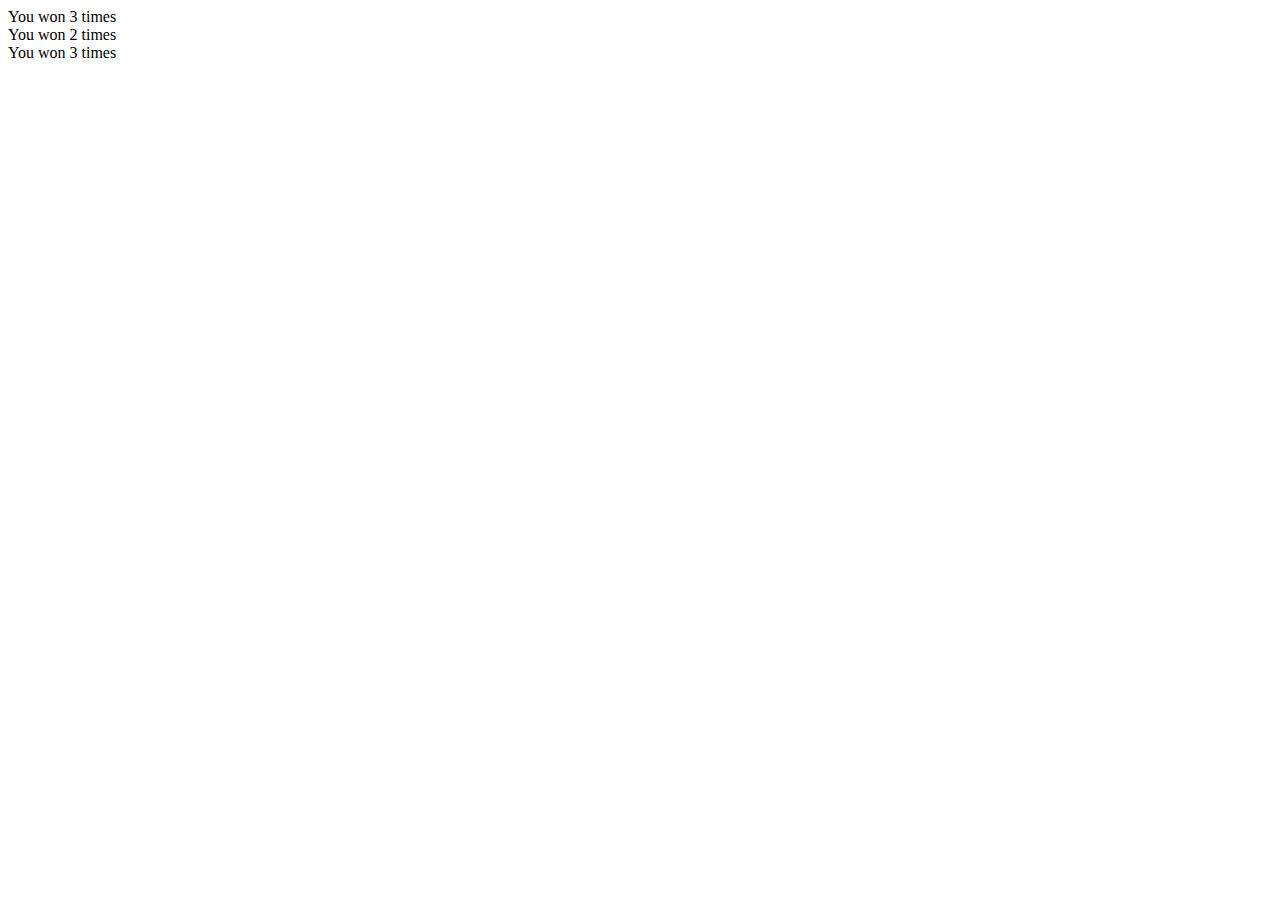
<file: Esercizio Zoom/index.html>
<!DOCTYPE html>
<html lang="en">
  <head>
    <meta charset="UTF-8" />
    <meta http-equiv="X-UA-Compatible" content="IE=edge" />
    <meta name="viewport" content="width=device-width, initial-scale=1.0" />
    <title>Esercizio Zoom</title>
  </head>
  <body>
    <div id="win"></div>
    <div id="lose"></div>
    <div id="draw"></div>
    <script src="./js/main.js"></script>
  </body>
</html>
</file>
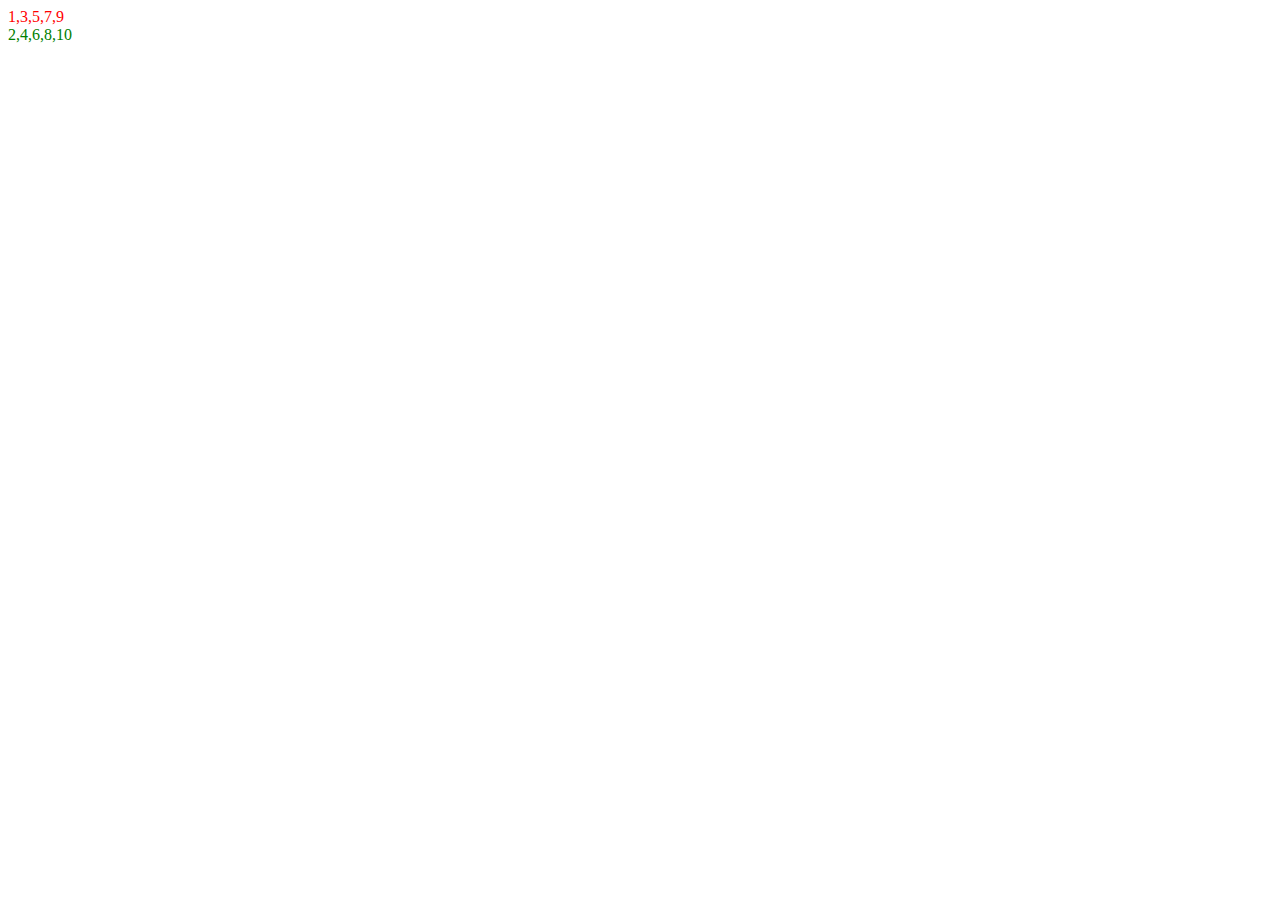
<file: JSnack2/index.html>
<!DOCTYPE html>
<html lang="en">

<head>
    <meta charset="UTF-8">
    <meta http-equiv="X-UA-Compatible" content="IE=edge">
    <meta name="viewport" content="width=device-width, initial-scale=1.0">
    <!-- CSS LINK -->
    <link rel="stylesheet" href="./css/style.css">

    <title>JSnack 2</title>
</head>

<body>
    <div id="red-text"></div>
    <div id="green-text"></div>

    <script type="text/javascript" src="./js/main.js"></script>
</body>

</html>
</file>
<file: JSnack2/css/style.css>
#red-text {
  color: red;
}

#green-text {
  color: green;
}
</file>
